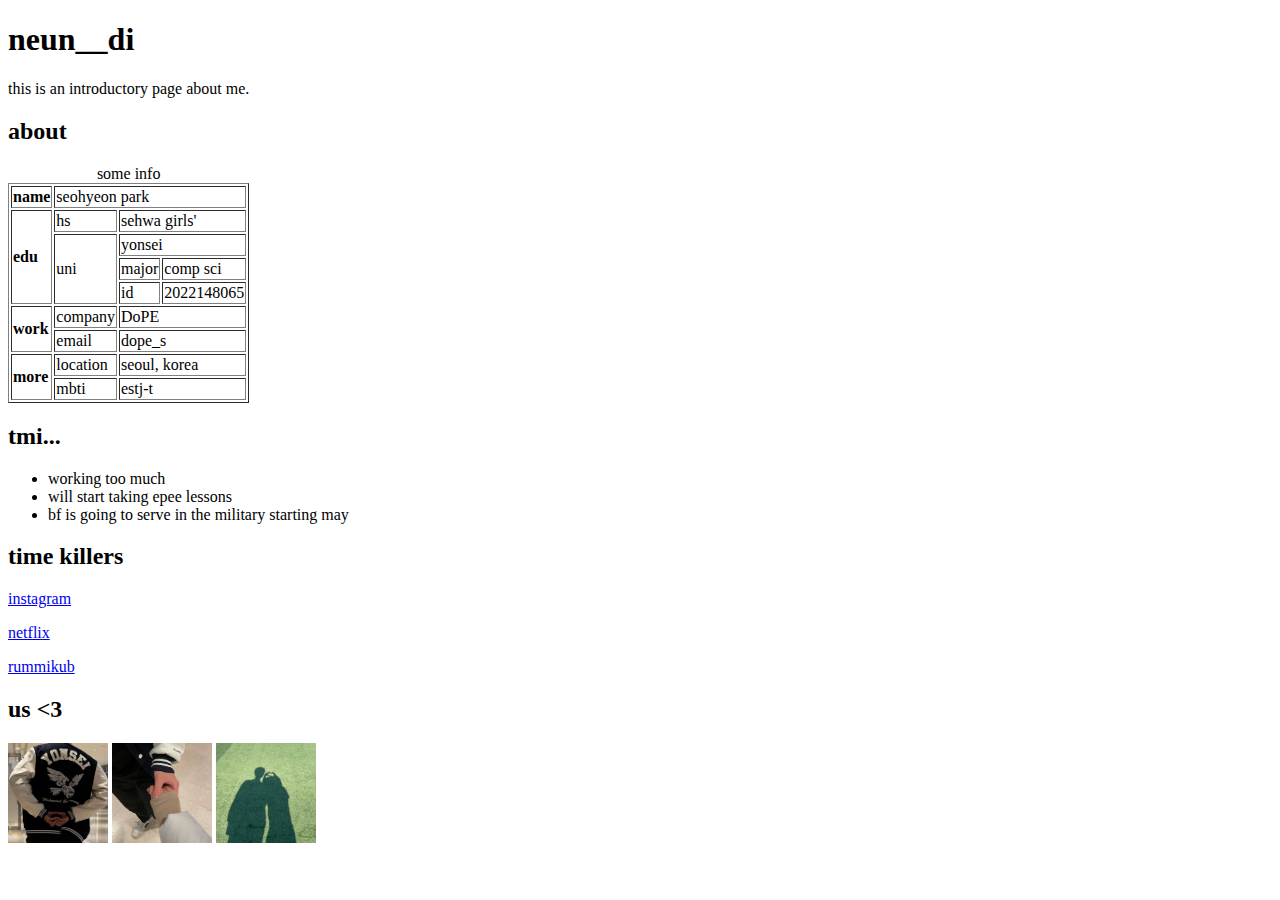
<file: LAB1/index.html>
<!DOCTYPE html>
<html>
    <head>
        <meta charset = "utf-8">
        <title>lab1</title>
    </head>

    <body>
        <h1>neun__di</h1>
        <p> this is an introductory page about me.</p>

        <h2>about</h2>
        <table border = "1">
            <caption>some info</caption>
            <tbody>
                <tr>
                    <td><strong>name</strong></td>
                    <td colspan = "3">seohyeon park</td>
                </tr>
                <tr>
                    <td rowspan = "4"><strong>edu</strong></td>
                    <td>hs</td>
                    <td colspan = "2">sehwa girls'</td>
                </tr>
                <tr>
                    <td rowspan = "3">uni</td>
                    <td colspan = "2">yonsei</td>
                </tr>
                <tr>
                    <td>major</td>
                    <td>comp sci</td>
                </tr>
                <tr>
                    <td>id</td>
                    <td>2022148065</td>
                </tr>
                <tr>
                    <td rowspan = "2"><strong>work</strong></td>
                    <td>company</td>
                    <td colspan = "2">DoPE</td>
                </tr>
                <tr>
                    <td>email</td>
                    <td colspan = "2">dope_s</td>
                </tr>
                <tr>
                    <td rowspan = "2"><strong>more</strong></td>
                    <td>location</td>
                    <td colspan = "2">seoul, korea</td>
                </tr>
                <tr>
                    <td>mbti</td>
                    <td colspan = "2">estj-t</td>
                </tr>
            </tbody>
        </table>

        <h2>tmi...</h2>
        <ul>
            <li>working too much</li>
            <li>will start taking epee lessons</li>
            <li>bf is going to serve in the military starting may</li>
        </ul>

        <h2>time killers</h2>
        <p><a href = "https://instagram.com">instagram</a></p>
        <p><a href = "https://netflix.com">netflix</a></p>
        <p><a href = "https://rummikub.com/play-online/">rummikub</a></p>

        <h2>us &lt3 </h2>
        <p><img src = "back_heart.jpeg" width = "100" height = "100" alt = "heart on back">
            <img src = "held_hands.jpeg" width = "100" height = "100" alt = "holding hands">
            <img src = "grass_heart.jpeg" width = "100" height = "100" alt = "heart on grass">
        </p>

    </body>
</html>
</file>
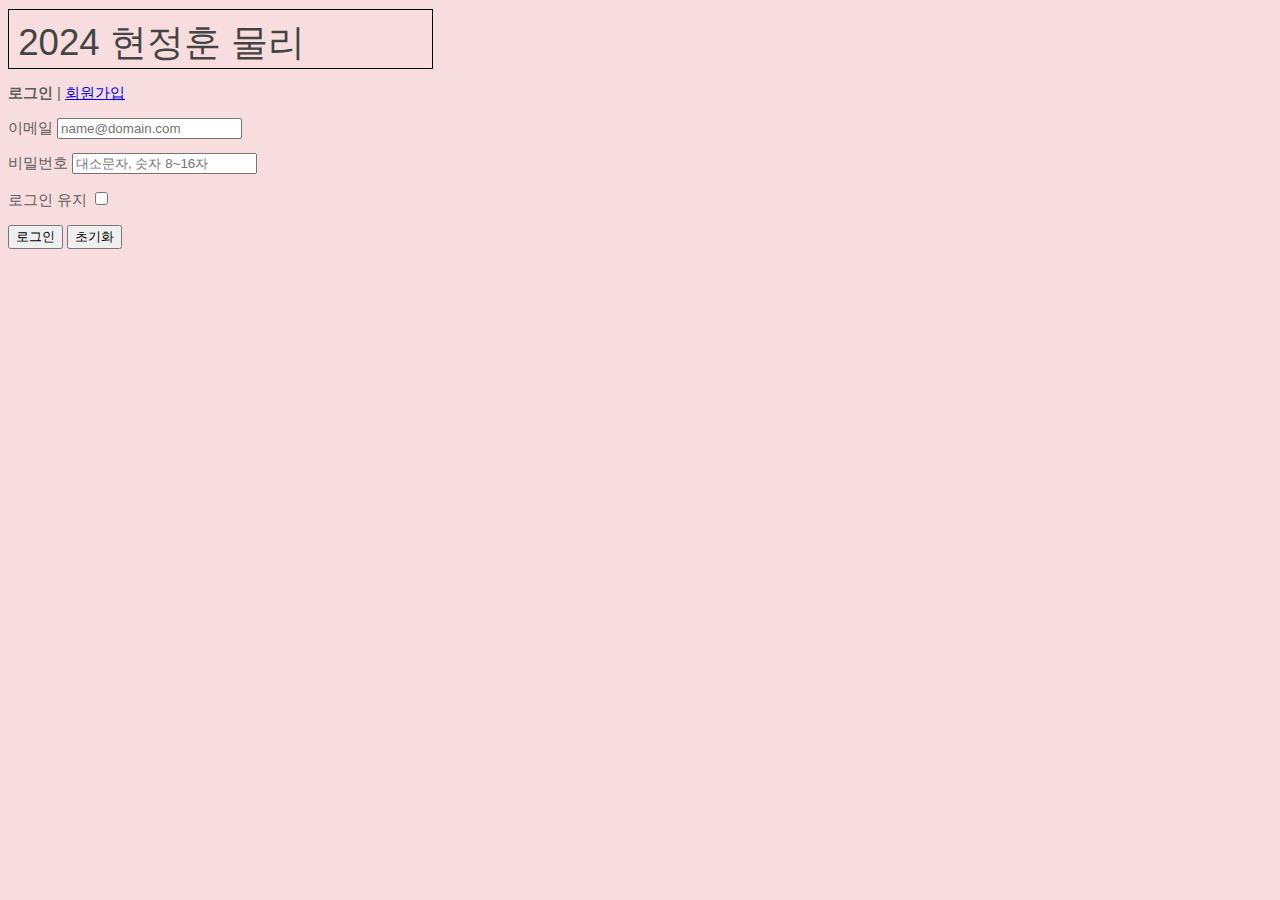
<file: LAB2/login.html>
<!DOCTYPE html>

<html>
    <head>
        <meta charset = "utf-8">
        <title>현정훈 물리 로그인</title>
        <link rel = "stylesheet" type = "text/css" href = "main.css">
    </head>

    <body>
        <div class = "surround">2024 현정훈 물리</div>
        <form method = "get" action = "https://jhphysics.com">
            <p>
                <strong>로그인</strong> | 
                <a href = "https://2022148065.github.io/HomeworkRepository/LAB2/signup.html">회원가입</a>
            </p>
            
            <p>
                <label>
                    이메일 <input name = "email" type = "email" placeholder = "name@domain.com" autocomplete = "on" required />
                </label>
            </p>
            <p>
                <label>비밀번호 <input name = "password" type = "password" placeholder = "대소문자, 숫자 8~16자"></label>
            </p>
            <p><label>로그인 유지 <input name = "stay" type = "checkbox" value = "signedin"></label>
            </p>
            <p>
                <input type = "submit" value = "로그인">
                <input type = "reset" value = "초기화">
            </p>
        </form>
    </body>
</html>
</file>
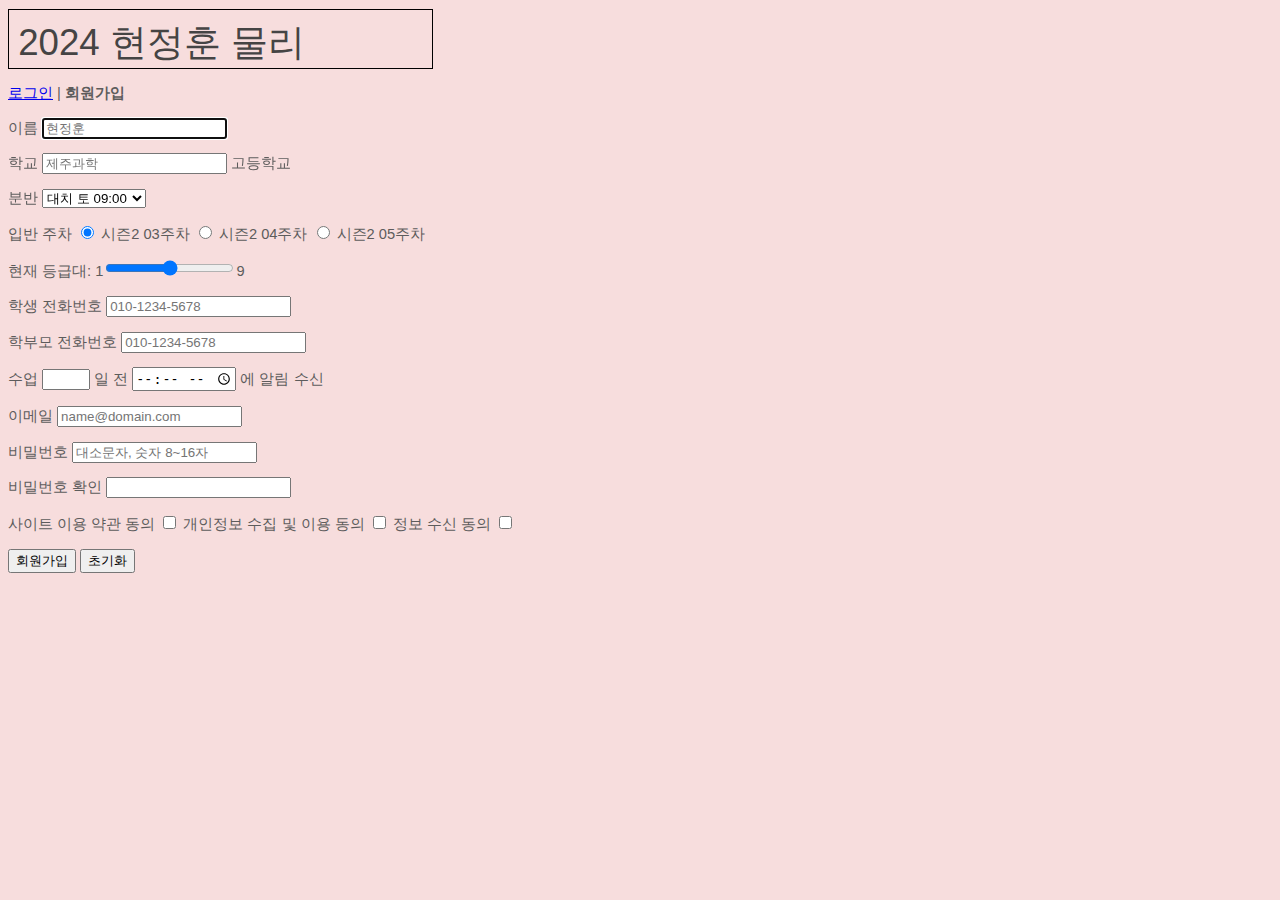
<file: LAB2/signup.html>
<!DOCTYPE html>

<html>
    <head>
        <meta charset = "utf-8">
        <title>현정훈 물리 회원가입</title>
        <link rel = "stylesheet" type = "text/css" href = "main.css">
    </head>

    <body>
        <div class = "surround">2024 현정훈 물리</div>
        <form method = "post" action = "https://jhphysics.com">
            <p>
                <a href = "https://2022148065.github.io/HomeworkRepository/LAB2/login.html">로그인</a>
                | <strong>회원가입</strong>
            </p>
            <p>
                <label>이름 <input name = "name" type = "text" size = "" placeholder = "현정훈" autocomplete = "on" required autofocus /></label>
            </p>
            <p>
                <label>학교 <input name = "school" type = "text" size = "" placeholder = "제주과학" required/></label> 고등학교
            </p>
            <p>
                <label>분반 <select name = "time" required>
                    <option>대치 토 09:00</option>
                    <option>대치 토 13:30</option>
                    <option>대치 토 18:30</option>
                    <option>대치 일 09:00</option>
                    <option>대치 일 13:30</option>
                    <option>대치 일 18:30</option>
                    <option>분당 월 18:30</option>
                    <option>목동 화 18:30</option>
                    <option>대치 재수종합</option>
                    <option>목동 재수종합</option>
                </select>
            </label>
            </p>
            <p> 입반 주차
                <label><input name = "start" type = "radio" value = "s2w03" checked> 시즌2 03주차</label>
                <label><input name = "start" type = "radio" value = "s2w04" > 시즌2 04주차</label>
                <label><input name = "start" type = "radio" value = "s2w05" > 시즌2 05주차</label>
            </p>
            <p>
                <label>현재 등급대: 1<input name = "current" type = "range" min = "1" max = "9" step = "0.125" required>9</label>
            </p>
            <p>
                <label>
                    학생 전화번호 <input name = "student tel" placeholder = "010-1234-5678"
                    pattern = "\d{3}\-\d{4}-\d{4}" autocomplete = "on" required />
                </label>
            </p>
            <p>
                <label>
                    학부모 전화번호 <input name = "parent tel" placeholder = "010-1234-5678"
                    pattern = "\d{3}\-\d{4}-\d{4}" required />
                </label>
            </p>
            <p>
                <label>수업 <input name = "before" type = "number" min = "1" max = "5" step = "1" required> 일 전</label> <label><input name = "time" type = "time" required /></label> 에 알림 수신
            </p>
            <p>
                <label>
                    이메일 <input name = "email" type = "email" placeholder = "name@domain.com" autocomplete = "on" required />
                </label>
            </p>
            <p>
                <label>비밀번호 <input name = "password" type = "password" placeholder = "대소문자, 숫자 8~16자" required></label>
            </p>
            <p>
                <label>비밀번호 확인 <input name = "password check" type = "password" required></label>
            </p>
            <p><label>사이트 이용 약관 동의 <input name = "agree" type = "checkbox" value = "site" required></label>
                <label>개인정보 수집 및 이용 동의 <input name = "agree" type = "checkbox" value = "personal" required></label>
                <label>정보 수신 동의 <input name = "agree" type = "checkbox" value = "receive" required></label>
            </p>
            
            <p>
                <input type = "submit" value = "회원가입">
                <input type = "reset" value = "초기화">
            </p>
        </form>
    </body>
</html>
</file>
<file: LAB2/main.css>
body    { font-family: "Apple SD Gothic Neo","돋움", Helvetica;
            font-size: 11pt;
            background-color: rgb(247, 221, 221)}

div      {display: block;
            font-size: 2.5em;
            margin-top: 0.25em;
            color:rgb(69, 68, 68)}

.surround {
    border-width: thin;
    border-style: solid;
    border-color: black;
    padding: 0.25em;
    width: 32%;
    height: 40px;
}

p       { text-align: justify;
            color:rgb(93, 92, 92)}
</file>
